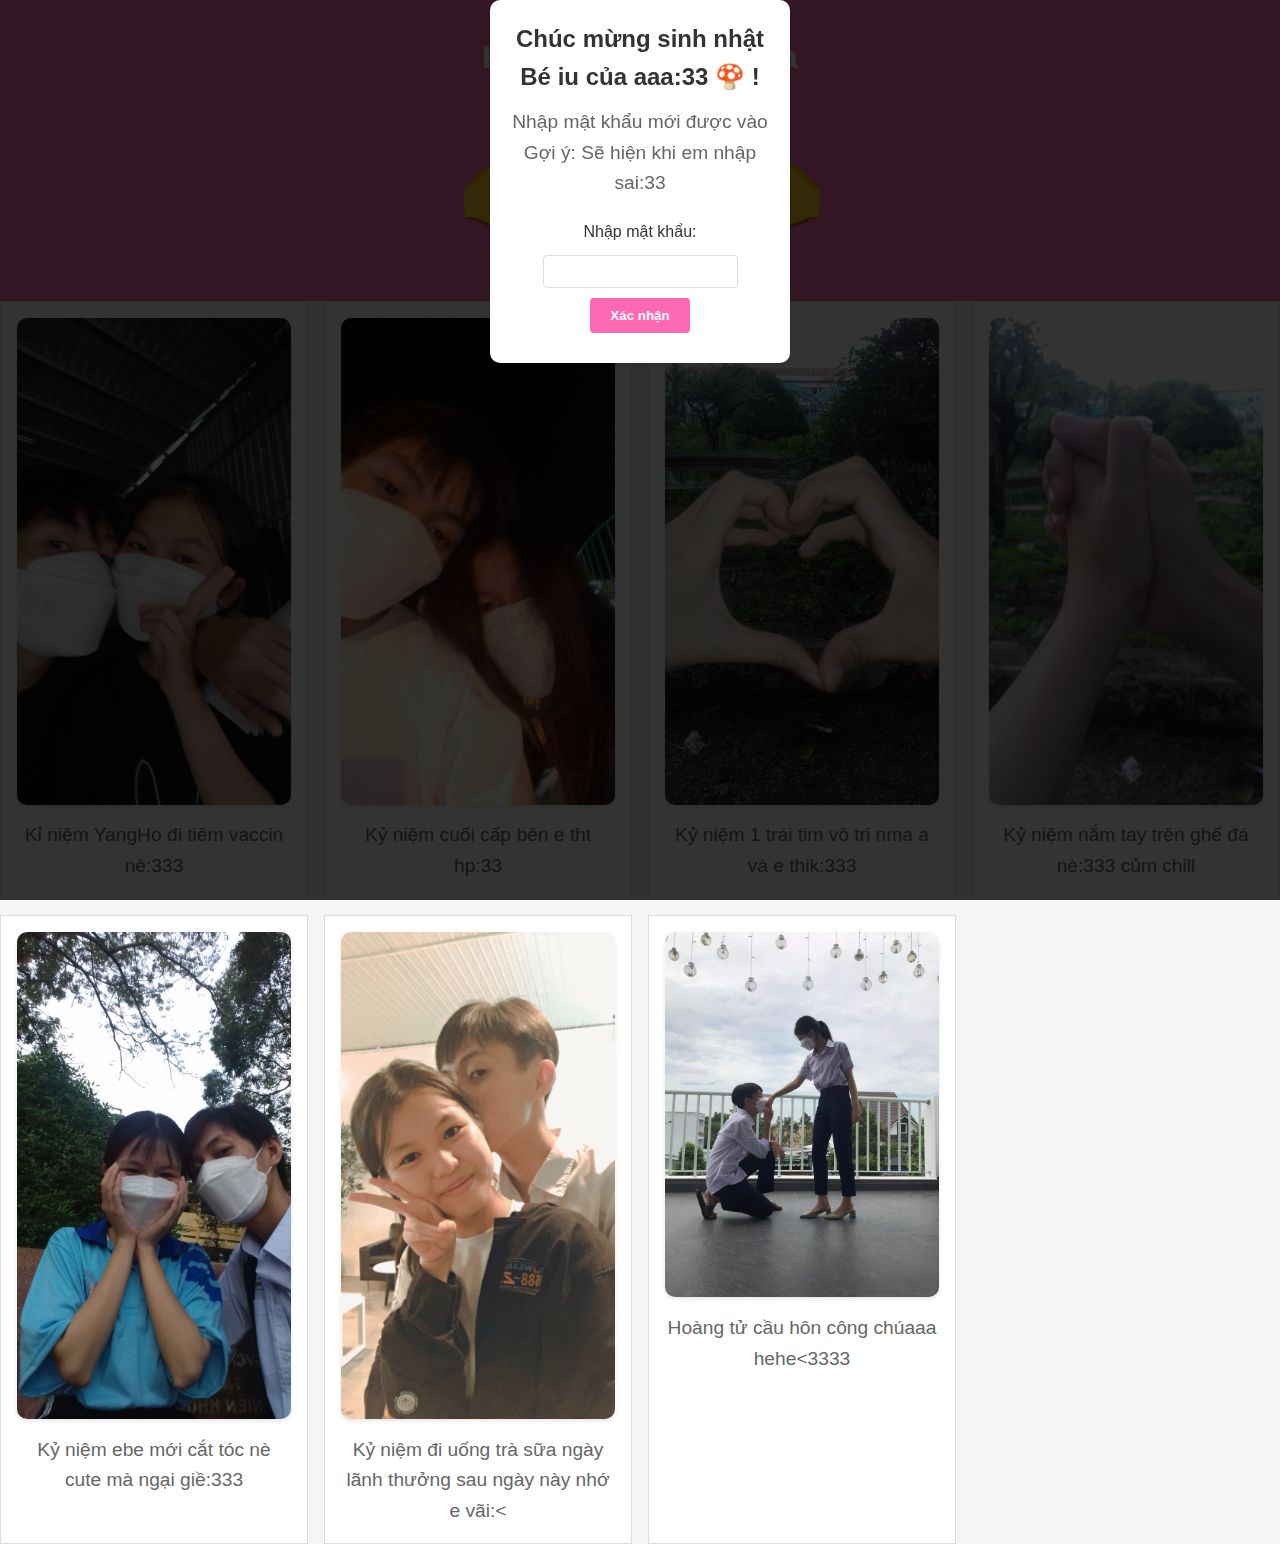
<file: index.html>
<!DOCTYPE html>
<html lang="en">
<head>
    <meta charset="UTF-8">
    <meta name="viewport" content="width=device-width, initial-scale=1.0">
    <title>Happy Birthday!</title>
    <link rel="stylesheet" href="styles.css">
</head>
<body>
    <div class="overlay" id="overlay">
        <div class="modal">
            <h2>Chúc mừng sinh nhật Bé iu của aaa:33 &#127812 !</h2>
            <p>Nhập mật khẩu mới được vào <br>Gợi ý: Sẽ hiện khi em nhập sai:33 </p>
            <form id="passwordForm">
                <label for="password">Nhập mật khẩu:</label>
                <input type="password" id="password" required>
                <button type="submit">Xác nhận</button>
            </form>
        </div>
    </div>
    <header>
        <h1>Happy Birthday, Tica</h1><br>
        <div class="heart-container">
            <span style='font-size:100px;'>&#128073;</span><a href="chuc.html" class="heart" id="heart"><span style='font-size:100px;'>&#128151;</span></a><span style='font-size:100px;'>&#128072;</span>
        </div>
    </header>
    <main>
        
        <section class="photo-gallery">
           <!--  Thêm các ảnh kỷ niệm của bạn tại đây -->
            <div class="photo">
                <img src="yanghoditiem.jpg" alt="Kỷ niệm 1">
                <p>Kỉ niệm YangHo đi tiêm vaccin nè:333</p>
            </div>
            <div class="photo">
                <img src="ngaycuoicap.jpg" alt="Kỷ niệm 2">
                <p>Kỷ niệm cuối cấp bên e tht hp:33</p>
            </div>
            <div class="photo">
                <img src="traitimvotrii.jpg" alt="Kỷ niệm 3">
                <p>Kỷ niệm 1 trái tim vô tri nma a và e thik:333</p>
            </div>
            <div class="photo">
                <img src="namtay.jpg" alt="Kỷ niệm 4">
                <p>Kỷ niệm nắm tay trên ghế đá nè:333 củm chill</p>
            </div>
            <div class="photo">
                <img src="moicattoc.jpg" alt="Kỷ niệm 5">
                <p>Kỷ niệm ebe mới cắt tóc nè cute mà ngại giề:333</p>
            </div>
            <div class="photo">
                <img src="diuongtrasua.jpg" alt="Kỷ niệm 6">
                <p>Kỷ niệm đi uống trà sữa ngày lãnh thưởng sau ngày này nhớ e vãi:< </p>
            </div>
            <div class="photo">
                <img src="hoangtucauhoncongchua.jpeg" alt="Kỷ niệm 7">
                <p>Hoàng tử cầu hôn công chúaaa hehe<3333 </p>
            </div>
        </section> 
    </main>
    <script src="script.js"></script>
</body>
</html>
</file>
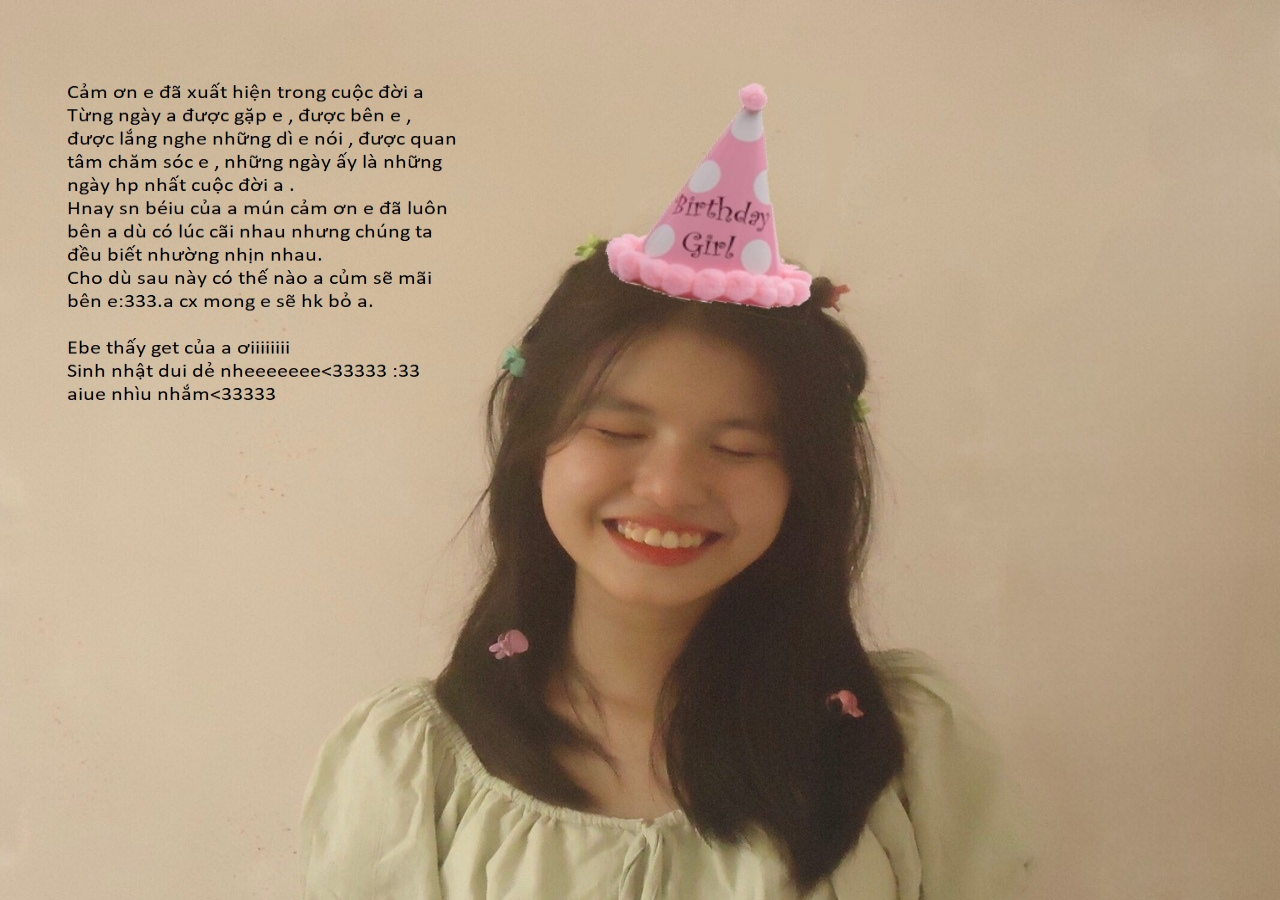
<file: chuc.html>
<!DOCTYPE html>
<html lang="en">
<head>
    <meta charset="UTF-8">
    <meta name="viewport" content="width=device-width, initial-scale=1.0">
    <title>Happy Birthday!</title>
    <link rel="stylesheet" href="style_chuc.css">
</head>
<body>
    
</body>
</file>
<file: styles.css>
* {
    margin: 0;
    padding: 0;
    box-sizing: border-box;
}

body {
    font-family: Arial, sans-serif;
    background-color: #f5f5f5;
    color: #333;
    line-height: 1.6;
}

header {
    background-color: #ff69b4;
    color: #fff;
    text-align: center;
    padding: 2rem 0;
}

.main {
    max-width: 1200px;
    margin: 0 auto;
    padding: 2rem;
}

.photo-gallery {
    display: grid;
    grid-template-columns: repeat(auto-fit, minmax(250px, 1fr));
    gap: 1rem;
}

.photo {
    background-color: #fff;
    border: 1px solid #ddd;
    padding: 1rem;
    text-align: center;
}

.photo img {
    max-width: 100%;
    border-radius: 10px;
    box-shadow: 0 2px 4px rgba(0, 0, 0, 0.1);
    transition: transform 0.3s;
}

.photo img:hover {
    transform: scale(1.1);
}

.photo p {
    margin-top: 0.5rem;
    font-size: 1.2rem;
    color: #666;
}
/* ... */
/* Thêm các định dạng CSS hiện có */
/* ... */

.overlay {
    position: fixed;
    top: 0;
    left: 0;
    width: 100%;
    height: 100%;
    background-color: rgba(0, 0, 0, 0.8);
    display: none;
    justify-content: center;
    align-items: center;
    z-index: 9999;
}


.modal {
    background-color: #fff;
    padding: 20px;
    border-radius: 10px;
    box-shadow: 0 4px 6px rgba(0, 0, 0, 0.1);
    text-align: center;
    width: 300px;
    margin: auto;
}

.modal h2 {
    margin-bottom: 10px;
    font-size: 1.5rem;
}

.modal p {
    margin-bottom: 20px;
    font-size: 1.2rem;
    color: #666;
}

.modal form {
    display: flex;
    flex-direction: column;
    align-items: center;
}

.modal label,
.modal input,
.modal button {
    margin-bottom: 10px;
}

.modal input {
    padding: 8px;
    border: 1px solid #ddd;
    border-radius: 4px;
}

.modal button {
    padding: 10px 20px;
    background-color: #ff69b4;
    color: #fff;
    border: none;
    border-radius: 4px;
    font-weight: bold;
    cursor: pointer;
    transition: background-color 0.3s;
}

.modal button:hover {
    background-color: #ff3385;
}
/* ... */
/* Thêm các định dạng CSS hiện có */
/* ... */

a:-webkit-any-link {
    color: -webkit-link;
    cursor: pointer;
    text-decoration: none;
}
/* main {
    background-color: #f2f2f2;
    background-image: url('z4462423394808_b3ee248000da8eeed848da3a8f7ff33a.jpg');
    background-size: cover;
} */
</file>
<file: style_chuc.css>
body {
    margin: 0;
    padding: 0;
    font-family: Arial, sans-serif;
    background-image: url('backgroundt.jpg'); /* Đường dẫn đến hình ảnh */
    background-size: 100% 110%;
    background-repeat: no-repeat;
    background-attachment: fixed;
}
</file>
